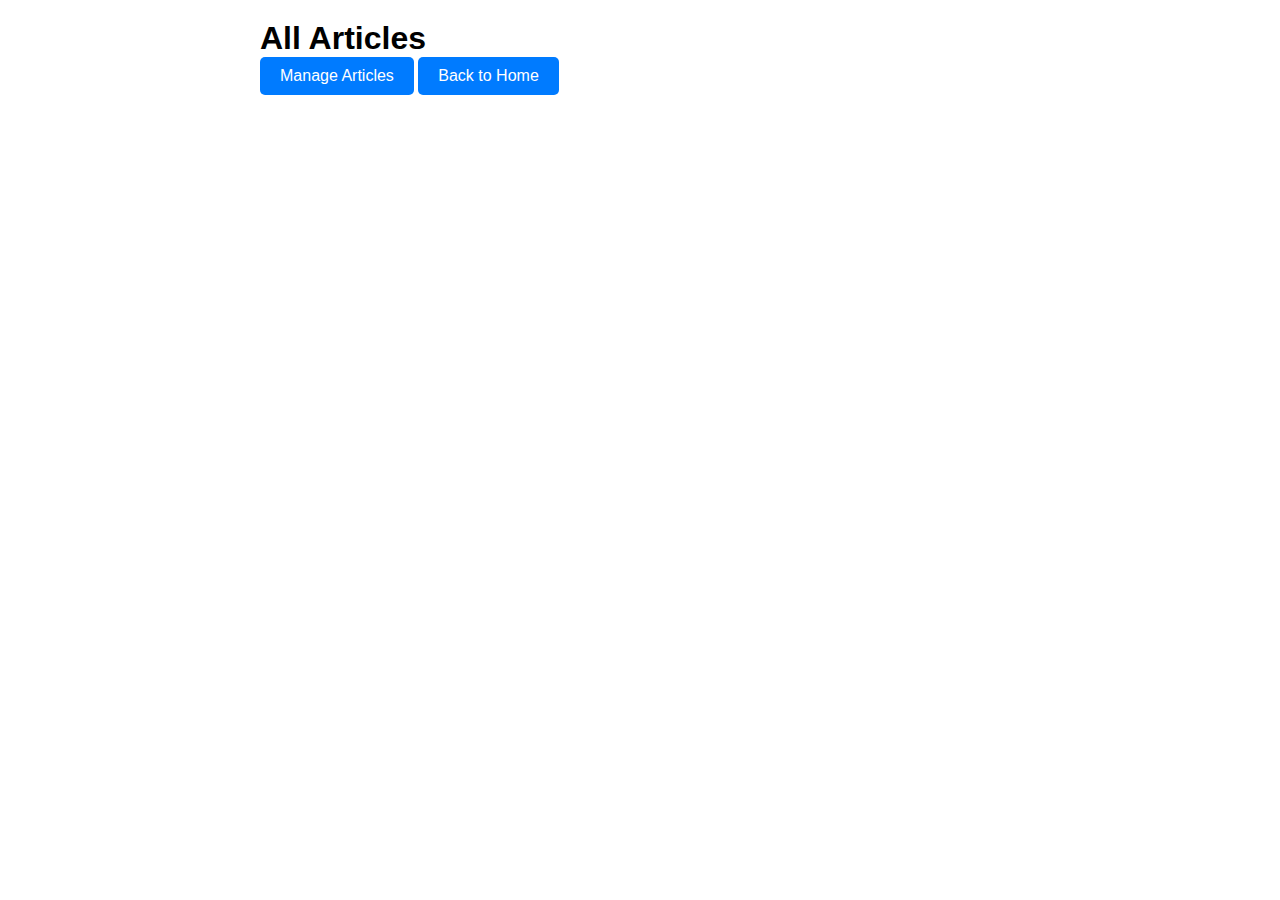
<file: all-articles.html>
<!DOCTYPE html>
<html lang="en">
<head>
    <meta charset="UTF-8">
    <meta name="viewport" content="width=device-width, initial-scale=1.0">
    <title>All Articles</title>
    <link rel="stylesheet" href="styles.css">
</head>
<body>
    <div class="article-list">
        <h1>All Articles</h1>
        <div id="articles-container"></div>
        <a href="manage-articles.html" class="btn">Manage Articles</a>
        <a href="index.html" class="btn">Back to Home</a>
    </div>
    <script src="all-articles.js"></script>
</body>
</html>
</file>
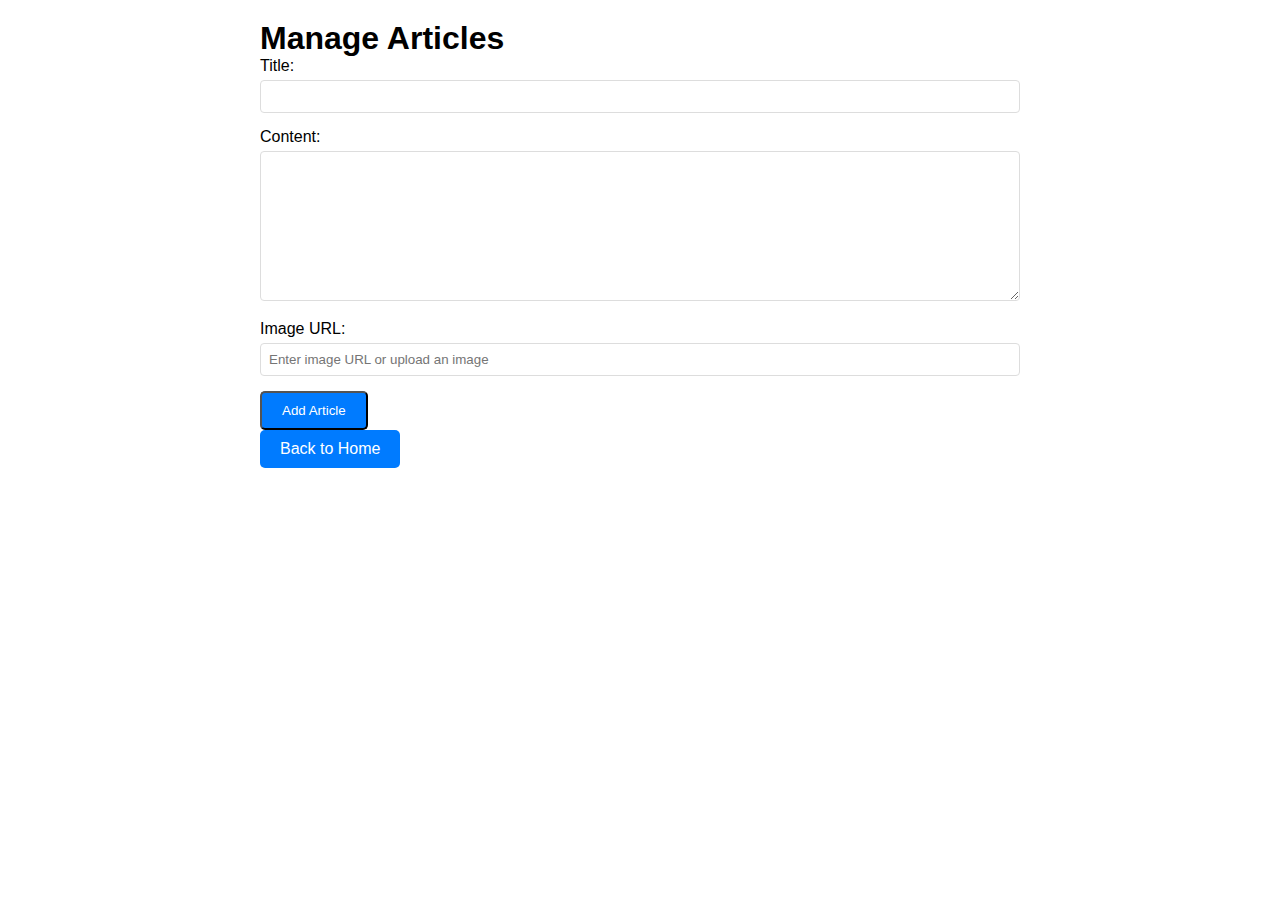
<file: manage-articles.html>
<!DOCTYPE html>
<html lang="en">
<head>
    <meta charset="UTF-8">
    <meta name="viewport" content="width=device-width, initial-scale=1.0">
    <title>Manage Articles</title>
    <link rel="stylesheet" href="styles.css">
</head>
<body>
    <div class="article-list">
        <h1>Manage Articles</h1>
        <form id="article-form">
            <div class="form-group">
                <label for="title">Title:</label>
                <input type="text" id="title" required>
            </div>
            <div class="form-group">
                <label for="content">Content:</label>
                <textarea id="content" required></textarea>
            </div>
            <div class="form-group">
                <label for="imageUrl">Image URL:</label>
                <input type="text" id="imageUrl" placeholder="Enter image URL or upload an image" required>
            </div>
            <button type="submit" class="btn">Add Article</button>
        </form>
        <div id="articles-container"></div>
        <a href="index.html" class="btn">Back to Home</a>
    </div>
    <script src="manage-articles.js"></script>
</body>
</html>
</file>
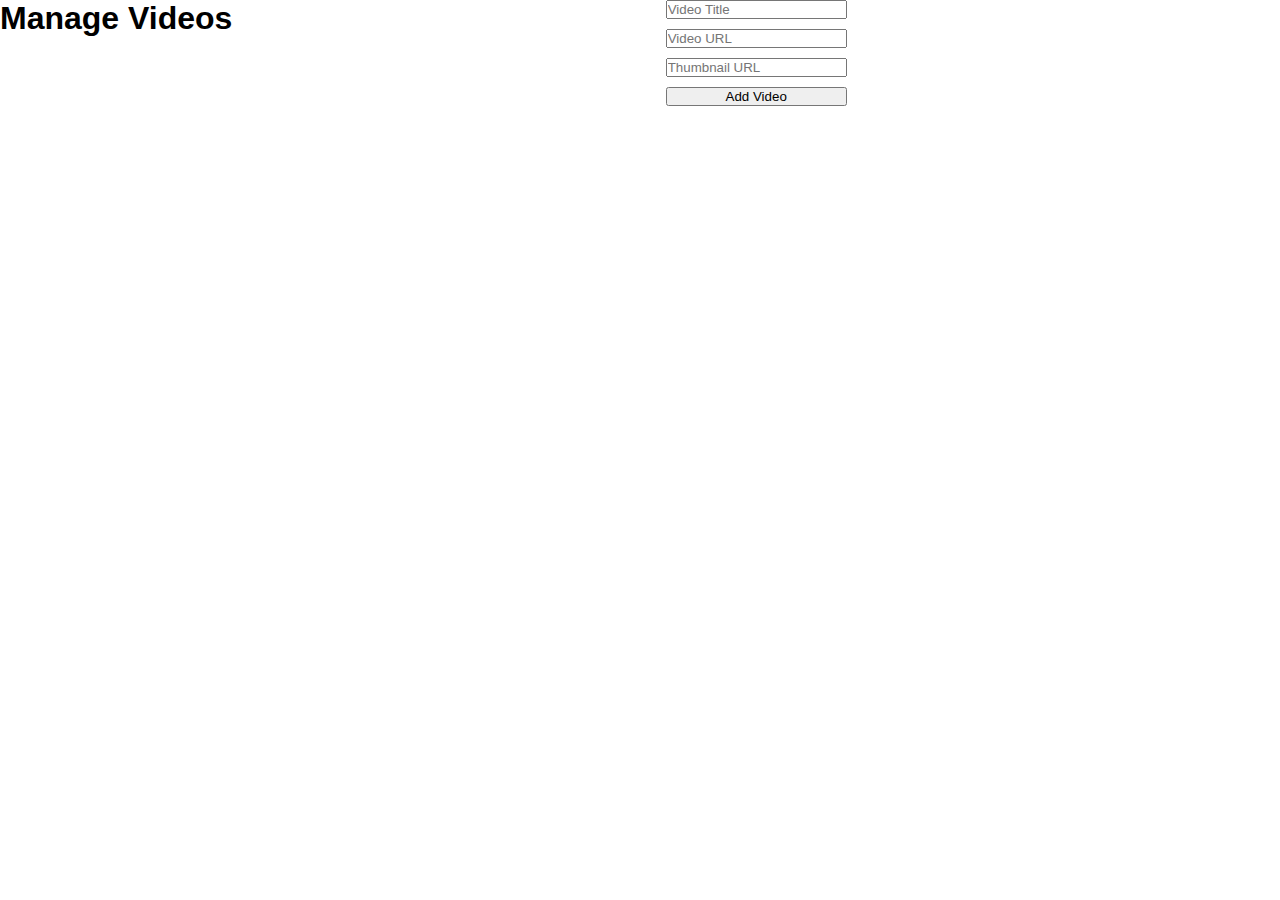
<file: manage-videos.html>
<!DOCTYPE html>
<html lang="en">
<head>
    <meta charset="UTF-8">
    <meta name="viewport" content="width=device-width, initial-scale=1.0">
    <title>Manage Videos</title>
    <link rel="stylesheet" href="styles.css">
</head>
<body>
    <div class="container">
        <h1>Manage Videos</h1>
        <form id="add-video-form">
            <input type="text" id="video-title" placeholder="Video Title" required>
            <input type="text" id="video-url" placeholder="Video URL" required>
            <input type="text" id="thumbnail-url" placeholder="Thumbnail URL" required>
            <button type="submit">Add Video</button>
        </form>
        <div id="video-list">
            <!-- Existing videos will be displayed here -->
        </div>
    </div>
    <script src="manage-videos.js"></script>
</body>
</html>
</file>
<file: styles.css>
* {
    margin: 0;
    padding: 0;
    box-sizing: border-box;
}

body, html {
    height: 100%;
    font-family: Arial, sans-serif;
}

.container {
    display: flex;
    height: 100vh;
    overflow: hidden;
}

.left-side, .right-side {
    flex: 1;
    overflow-y: auto;
}

.left-side {
    background-color: #f0f0f0;
    padding: 20px;
}

.right-side {
    display: flex;
    align-items: stretch;
}

.article-grid {
    display: grid;
    grid-template-columns: repeat(2, 1fr);
    grid-template-rows: repeat(2, 1fr);
    gap: 10px;
    width: 100%;
    height: 100%;
}

.small-article {
    background-color: #fff;
    padding: 15px;
    border-radius: 5px;
    box-shadow: 0 2px 5px rgba(0,0,0,0.1);
    overflow: hidden;
    cursor: pointer;
    transition: background-color 0.3s;
}

.small-article:hover {
    background-color: #f0f0f0;
}

.read-more-section {
    text-align: center;
    padding: 20px;
}

.btn {
    display: inline-block;
    padding: 10px 20px;
    background-color: #007bff;
    color: #fff;
    text-decoration: none;
    border-radius: 5px;
}

/* Modal styles */
.modal {
    display: none;
    position: fixed;
    z-index: 1;
    left: 0;
    top: 0;
    width: 100%;
    height: 100%;
    overflow: auto;
    background-color: rgba(0,0,0,0.4);
}

.modal-content {
    background-color: #fefefe;
    margin: 15% auto;
    padding: 20px;
    border: 1px solid #888;
    width: 80%;
    max-width: 600px;
}

.close {
    color: #aaa;
    float: right;
    font-size: 28px;
    font-weight: bold;
    cursor: pointer;
}

.close:hover,
.close:focus {
    color: #000;
    text-decoration: none;
    cursor: pointer;
}

/* Styles for all-articles.html and manage-articles.html */
.article-list {
    max-width: 800px;
    margin: 0 auto;
    padding: 20px;
}

.article-item {
    background-color: #f9f9f9;
    margin-bottom: 20px;
    padding: 15px;
    border-radius: 5px;
}

.form-group {
    margin-bottom: 15px;
}

.form-group label {
    display: block;
    margin-bottom: 5px;
}

.form-group input, .form-group textarea {
    width: 100%;
    padding: 8px;
    border: 1px solid #ddd;
    border-radius: 4px;
}

.form-group textarea {
    height: 150px;
}

.video-container {
    width: 100%;
    overflow-x: scroll;
    display: flex;
    gap: 10px;
    margin: 20px 0;
}

.video-scroll {
    display: flex;
}

.video-scroll a {
    display: inline-block;
}

.video-scroll img {
    width: 150px;
    height: 100px;
    object-fit: cover;
    cursor: pointer;
}

.manage-section {
    text-align: center;
    margin: 20px 0;
}

/* Video section styles */
.video-section {
    margin-top: 20px;
}

.video-container {
    width: 100%;
    overflow-x: auto;
}

.video-scroll {
    display: flex;
    gap: 20px;
    padding: 10px 0;
}

.video-item {
    flex: 0 0 auto;
    cursor: pointer;
}

.video-item img {
    width: 240px;
    height: 135px;
    object-fit: cover;
}

.video-item h3 {
    margin-top: 5px;
    font-size: 14px;
}

/* Video management styles */
.video-management {
    margin-top: 20px;
    text-align: center;
}

#add-video-form {
    display: flex;
    flex-direction: column;
    gap: 10px;
    max-width: 300px;
    margin: 0 auto;
}

#video-list {
    margin-top: 20px;
}

.video-item button {
    margin-left: 10px;
}
</file>
